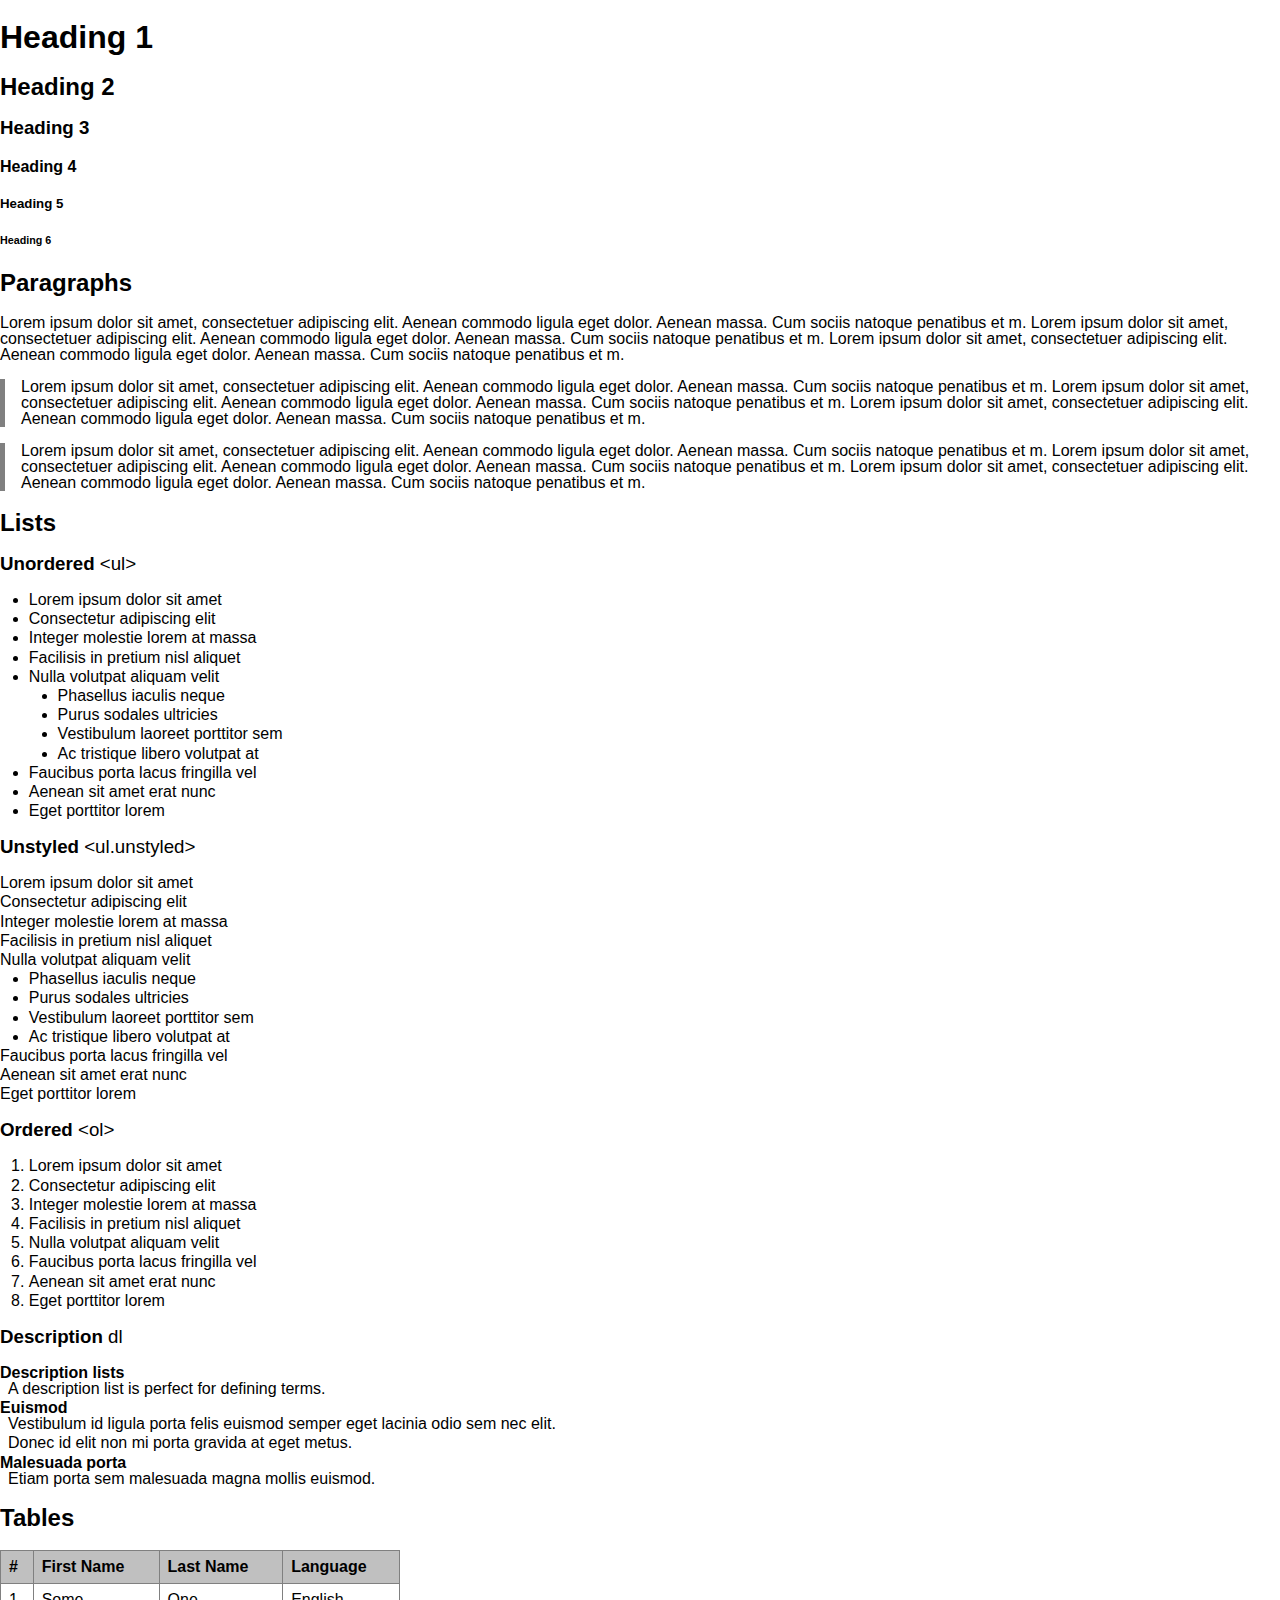
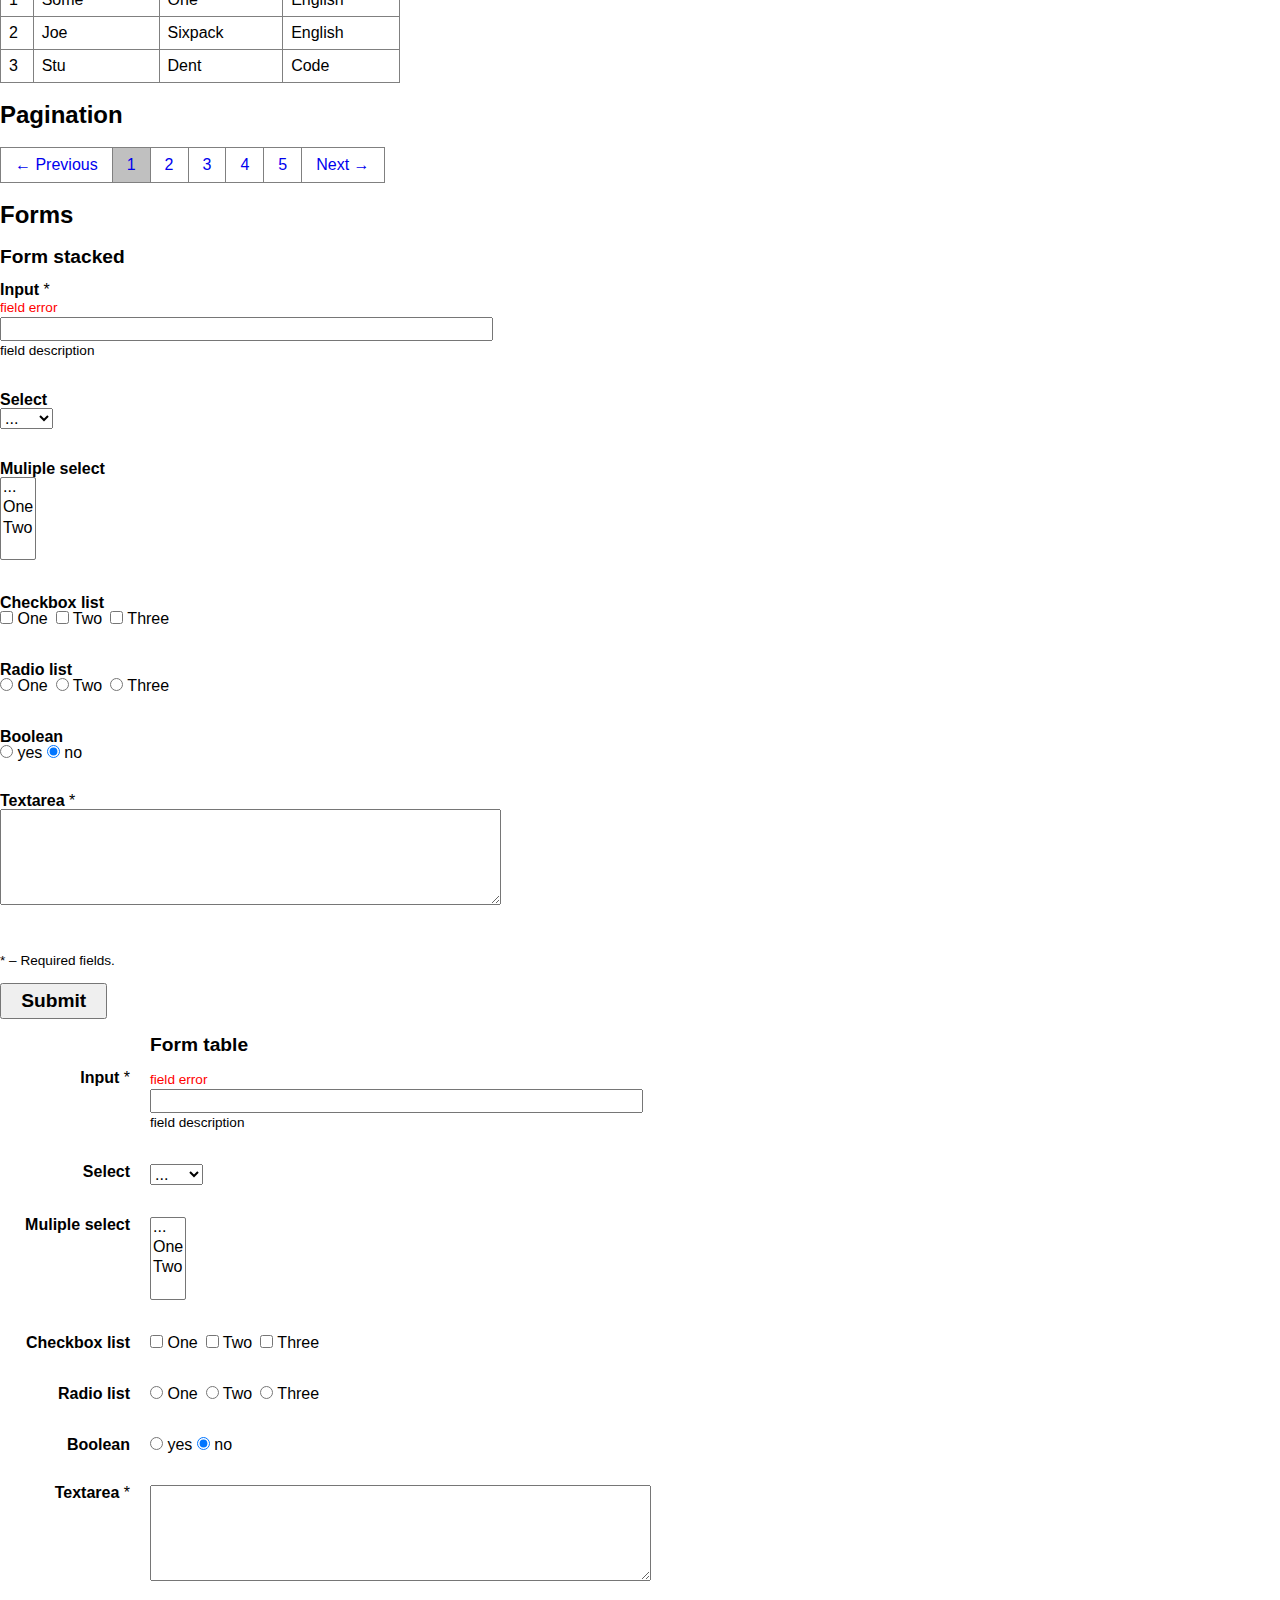
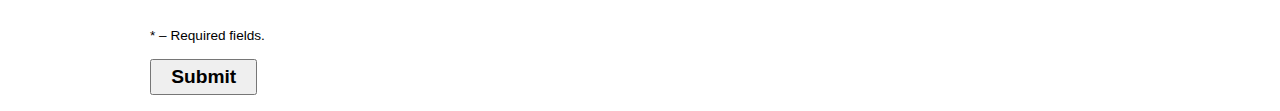
<file: content.html>
<!doctype html>
<!--[if lt IE 7]> <html class="lt-ie9 lt-ie8 lt-ie7"> <![endif]-->
<!--[if IE 7]> <html class="lt-ie9 lt-ie8"> <![endif]-->
<!--[if IE 8]> <html class="lt-ie9"> <![endif]-->
<!--[if gt IE 8]><!-->
<html>
<!--<![endif]-->
<head>
  <title></title>
  <meta name="description" content="">
  <meta name="author" content="">

  <meta charset="utf-8">
  <meta http-equiv="X-UA-Compatible" content="IE=edge,chrome=1">
  <link rel="stylesheet" href="style/style.css">
  <link rel="stylesheet" href="style/print.css" media="print">
  <!--[if lt IE 9]>
  <script src="script/html5.js"></script>
  <![endif]-->
</head>
<body>

  <div id="wrapper">
    <header>
     
    </header>
    <div id="main" role="main">
      <article class="content">
        <!-- content -->
        <h1>Heading 1</h1>
        <h2>Heading 2</h2>
        <h3>Heading 3</h3>
        <h4>Heading 4</h4>
        <h5>Heading 5</h5>
        <h6>Heading 6</h6>

        <h2>Paragraphs</h2>

        <p>Lorem ipsum dolor sit amet, consectetuer adipiscing elit. Aenean commodo ligula eget dolor. Aenean massa. Cum sociis natoque penatibus et m. Lorem ipsum dolor sit amet, consectetuer adipiscing elit. Aenean commodo ligula eget dolor. Aenean massa. Cum sociis natoque penatibus et m. Lorem ipsum dolor sit amet, consectetuer adipiscing elit. Aenean commodo ligula eget dolor. Aenean massa. Cum sociis natoque penatibus et m.</p>

        <blockquote>Lorem ipsum dolor sit amet, consectetuer adipiscing elit. Aenean commodo ligula eget dolor. Aenean massa. Cum sociis natoque penatibus et m. Lorem ipsum dolor sit amet, consectetuer adipiscing elit. Aenean commodo ligula eget dolor. Aenean massa. Cum sociis natoque penatibus et m. Lorem ipsum dolor sit amet, consectetuer adipiscing elit. Aenean commodo ligula eget dolor. Aenean massa. Cum sociis natoque penatibus et m.</blockquote>

        <blockquote><p>Lorem ipsum dolor sit amet, consectetuer adipiscing elit. Aenean commodo ligula eget dolor. Aenean massa. Cum sociis natoque penatibus et m. Lorem ipsum dolor sit amet, consectetuer adipiscing elit. Aenean commodo ligula eget dolor. Aenean massa. Cum sociis natoque penatibus et m. Lorem ipsum dolor sit amet, consectetuer adipiscing elit. Aenean commodo ligula eget dolor. Aenean massa. Cum sociis natoque penatibus et m.</p></blockquote>
    
        <h2>Lists</h2>

        <h3>Unordered <code>&lt;ul&gt;</code></h3>
        <ul>
          <li>Lorem ipsum dolor sit amet</li>
          <li>Consectetur adipiscing elit</li>
          <li>Integer molestie lorem at massa</li>
          <li>Facilisis in pretium nisl aliquet</li>
          <li>Nulla volutpat aliquam velit
            <ul>
              <li>Phasellus iaculis neque</li>
              <li>Purus sodales ultricies</li>
              <li>Vestibulum laoreet porttitor sem</li>
              <li>Ac tristique libero volutpat at</li>
            </ul>
          </li>
          <li>Faucibus porta lacus fringilla vel</li>
          <li>Aenean sit amet erat nunc</li>
          <li>Eget porttitor lorem</li>
        </ul>

        <h3>Unstyled <code>&lt;ul.unstyled&gt;</code></h3>
        <ul class="unstyled">
          <li>Lorem ipsum dolor sit amet</li>
          <li>Consectetur adipiscing elit</li>
          <li>Integer molestie lorem at massa</li>
          <li>Facilisis in pretium nisl aliquet</li>
          <li>Nulla volutpat aliquam velit
            <ul>
              <li>Phasellus iaculis neque</li>
              <li>Purus sodales ultricies</li>
              <li>Vestibulum laoreet porttitor sem</li>
              <li>Ac tristique libero volutpat at</li>
            </ul>
          </li>
          <li>Faucibus porta lacus fringilla vel</li>
          <li>Aenean sit amet erat nunc</li>
          <li>Eget porttitor lorem</li>
        </ul>
       
        <h3>Ordered <code>&lt;ol&gt;</code></h3>
        <ol>
          <li>Lorem ipsum dolor sit amet</li>
          <li>Consectetur adipiscing elit</li>
          <li>Integer molestie lorem at massa</li>
          <li>Facilisis in pretium nisl aliquet</li>
          <li>Nulla volutpat aliquam velit</li>
          <li>Faucibus porta lacus fringilla vel</li>
          <li>Aenean sit amet erat nunc</li>
          <li>Eget porttitor lorem</li>
        </ol>
       
        <h3>Description <code>dl</code></h3>
        <dl>
          <dt>Description lists</dt>
          <dd>A description list is perfect for defining terms.</dd>
          <dt>Euismod</dt>
          <dd>Vestibulum id ligula porta felis euismod semper eget lacinia odio sem nec elit.</dd>
          <dd>Donec id elit non mi porta gravida at eget metus.</dd>
          <dt>Malesuada porta</dt>
          <dd>Etiam porta sem malesuada magna mollis euismod.</dd>
        </dl>

        <h2>Tables</h2>

        <table width="400">
          <tr>
            <th>#</th>
            <th>First Name</th>
            <th>Last Name</th>
            <th>Language</th>
          </tr>
          <tr>
            <td>1</td>
            <td>Some</td>
            <td>One</td>
            <td>English</td>
          </tr>
          <tr>
            <td>2</td>
            <td>Joe</td>
            <td>Sixpack</td>
            <td>English</td>
          </tr>
          <tr>
            <td>3</td>
            <td>Stu</td>
            <td>Dent</td>
            <td>Code</td>
          </tr>
        </table>

        <h2>Pagination</h2>

        <div class="pager">
          <ul>
            <li class="prev"><a href="#">&larr; Previous</a></li>
            <li class="active"><a href="#">1</a></li>
            <li><a href="#">2</a></li>
            <li><a href="#">3</a></li>
            <li><a href="#">4</a></li>
            <li><a href="#">5</a></li>
            <li class="next"><a href="#">Next &rarr;</a></li>
          </ul>
        </div> 

        <h2>Forms</h2>

        <div class="form">
          <form method="post" id="form-stack" name="form-stack" class="form" enctype="application/x-www-form-urlencoded">
        
            <div class="form-group" id="form-stack-default">
              <strong class="form-legend">Form stacked</strong>
              <div class="form-set">
        
                <div class="form-row">
                  <div class="form-label">
                    <label for="form-stack-input">Input</label> 
                    <span class="required">*</span>
                  </div>
                  <div class="form-widget">
                    <div class="error" id="form-stack-input-error">
                      <div class="error-inner">field error</div>
                    </div>
                    <input type="text" id="form-stack-input" name="input" value="" size="50" class="input" maxlength="100" placeholder="" /> 
                    <label title="your name" class="description" for="form-stack-input"><span>field description</span></label>
                  </div>
                </div>
        
                <div class="form-row">
                  <div class="form-label">
                    <label for="form-stack-select">Select</label>
                  </div>
                  <div class="form-widget">
                    <select id="module-host-form-default-select" name="theme" class="select">
                      <option value="">...</option>
                      <option value="One">One</option>
                      <option value="Two">Two</option>
                    </select>
                  </div>
                </div>

                <div class="form-row">
                  <div class="form-label">
                    <label for="form-stack-multiple">Muliple select</label>
                  </div>
                  <div class="form-widget">
                    <select id="module-host-form-default-multiple" name="theme" class="select" multiple="multiple">
                      <option value="">...</option>
                      <option value="One">One</option>
                      <option value="Two">Two</option>
                    </select>
                  </div>
                </div>


                <div class="form-row">
                  <div class="form-label">
                    <label for="form-stack-checkboxlist">Checkbox list</label>
                  </div>
                  <div class="form-widget">
                    <ul id="form-stack-checkboxlist" class="checkbox">
                      <li>
                        <input type="checkbox" id="form-stack-checkboxlist-group-1" name="checkboxlist[]" value="1" class="checkbox">
                        <label for="form-stack-checkboxlist-group-1">One</label>
                      </li>
                      <li>
                        <input type="checkbox" id="form-stack-checkboxlist-group-2" name="checkboxlist[]" value="2" class="checkbox">
                        <label for="form-stack-checkboxlist-group-2">Two</label>
                      </li>
                      <li>
                        <input type="checkbox" id="form-stack-checkboxlist-group-2" name="checkboxlist[]" value="3" class="checkbox">
                        <label for="form-stack-checkboxlist-group-3">Three</label>
                      </li>
                    </ul>
                  </div>
                </div>

                <div class="form-row">
                  <div class="form-label">
                    <label for="form-stack-radiolist">Radio list</label>
                  </div>
                  <div class="form-widget">
                    <ul id="form-stack-radiolist" class="radio">
                      <li>
                        <input type="radio" id="form-stack-radiolist-group-1" name="radiolist" value="1" class="radio">
                        <label for="form-stack-radiolist-group-1">One</label>
                      </li>
                      <li>
                        <input type="radio" id="form-stack-radiolist-group-2" name="radiolist" value="2" class="radio">
                        <label for="form-stack-radiolist-group-2">Two</label>
                      </li>
                      <li>
                        <input type="radio" id="form-stack-radiolist-group-3" name="radiolist" value="3" class="radio">
                        <label for="form-stack-radiolist-group-3">Three</label>
                      </li>
                    </ul>
                  </div>
                </div>

       
                <div class="form-row">
                  <div class="form-label">
                    <label for="form-stack-yesno">Boolean</label> 
                  </div>
                  <div class="form-widget">

                  <span id="form-stack-radiolist-yesno" class="checkbox">
                    <input type="radio" id="form-stack-radiolist-yesno-1" name="disabled" value="1" class="radio">
                    <label for="form-stack-radiolist-yesno-1">yes</label> 
                    <input type="radio" id="form-stack-radiolist-yesno-0" name="disabled" value="0" class="radio" checked="checked">
                    <label for="form-stack-radiolist-yesno-0">no</label>
                  </span>

                  </div>
                </div>
        
                <div class="form-row">
                  <div class="form-label">
                    <label for="form-stack-textarea">Textarea</label>
                    <span class="required">*</span> 
                  </div>
                  <div class="form-widget">
                    <textarea id="form-stack-textarea" name="textarea" rows="6" cols="60" class="textarea"></textarea>
                  </div>
                </div>
        
              </div>
            </div>
        
            <div class="form-row">
              <div class="form-widget">
                <p class="notice">* &ndash; Required fields.</p>
                <input type="submit" id="submit" name="submit" value="Submit" class="button" />
              </div>
            </div>
        
          </form>
        </div>

        <div class="form form-table">
          <form method="post" id="form-table" name="form-table" class="form" enctype="application/x-www-form-urlencoded">
        
            <div class="form-group" id="form-table-default">
              <strong class="form-legend">Form table</strong>
              <div class="form-set">
        
                <div class="form-row">
                  <div class="form-label">
                    <label for="form-table-input">Input</label> 
                    <span class="required">*</span>
                  </div>
                  <div class="form-widget">
                    <div class="error" id="form-table-input-error">
                      <div class="error-inner">field error</div>
                    </div>
                    <input type="text" id="form-table-input" name="input" value="" size="50" class="input" maxlength="100" placeholder="" /> 
                    <label title="your name" class="description" for="form-table-input"><span>field description</span></label>
                  </div>
                </div>
        
                <div class="form-row">
                  <div class="form-label">
                    <label for="form-table-select">Select</label>
                  </div>
                  <div class="form-widget">
                    <select id="module-host-form-default-select" name="theme" class="select">
                      <option value="">...</option>
                      <option value="One">One</option>
                      <option value="Two">Two</option>
                    </select>
                  </div>
                </div>

                <div class="form-row">
                  <div class="form-label">
                    <label for="form-table-multiple">Muliple select</label>
                  </div>
                  <div class="form-widget">
                    <select id="module-host-form-default-multiple" name="theme" class="select" multiple="multiple">
                      <option value="">...</option>
                      <option value="One">One</option>
                      <option value="Two">Two</option>
                    </select>
                  </div>
                </div>


                <div class="form-row">
                  <div class="form-label">
                    <label for="form-table-checkboxlist">Checkbox list</label>
                  </div>
                  <div class="form-widget">
                    <ul id="form-table-checkboxlist" class="checkbox">
                      <li>
                        <input type="checkbox" id="form-table-checkboxlist-group-1" name="checkboxlist[]" value="1" class="checkbox">
                        <label for="form-table-checkboxlist-group-1">One</label>
                      </li>
                      <li>
                        <input type="checkbox" id="form-table-checkboxlist-group-2" name="checkboxlist[]" value="2" class="checkbox">
                        <label for="form-table-checkboxlist-group-2">Two</label>
                      </li>
                      <li>
                        <input type="checkbox" id="form-table-checkboxlist-group-2" name="checkboxlist[]" value="3" class="checkbox">
                        <label for="form-table-checkboxlist-group-3">Three</label>
                      </li>
                    </ul>
                  </div>
                </div>

                <div class="form-row">
                  <div class="form-label">
                    <label for="form-table-radiolist">Radio list</label>
                  </div>
                  <div class="form-widget">
                    <ul id="form-table-radiolist" class="radio">
                      <li>
                        <input type="radio" id="form-table-radiolist-group-1" name="radiolist" value="1" class="radio">
                        <label for="form-table-radiolist-group-1">One</label>
                      </li>
                      <li>
                        <input type="radio" id="form-table-radiolist-group-2" name="radiolist" value="2" class="radio">
                        <label for="form-table-radiolist-group-2">Two</label>
                      </li>
                      <li>
                        <input type="radio" id="form-table-radiolist-group-3" name="radiolist" value="3" class="radio">
                        <label for="form-table-radiolist-group-3">Three</label>
                      </li>
                    </ul>
                  </div>
                </div>

       
                <div class="form-row">
                  <div class="form-label">
                    <label for="form-table-yesno">Boolean</label> 
                  </div>
                  <div class="form-widget">

                  <span id="form-table-radiolist-yesno" class="checkbox">
                    <input type="radio" id="form-table-radiolist-yesno-1" name="disabled" value="1" class="radio">
                    <label for="form-table-radiolist-yesno-1">yes</label> 
                    <input type="radio" id="form-table-radiolist-yesno-0" name="disabled" value="0" class="radio" checked="checked">
                    <label for="form-table-radiolist-yesno-0">no</label>
                  </span>

                  </div>
                </div>
        
                <div class="form-row">
                  <div class="form-label">
                    <label for="form-table-textarea">Textarea</label>
                    <span class="required">*</span> 
                  </div>
                  <div class="form-widget">
                    <textarea id="form-table-textarea" name="textarea" rows="6" cols="60" class="textarea"></textarea>
                  </div>
                </div>
        
              </div>
            </div>
        
            <div class="form-row">
              <div class="form-widget">
                <p class="notice">* &ndash; Required fields.</p>
                <input type="submit" id="submit" name="submit" value="Submit" class="button" />
              </div>
            </div>
        
          </form>
        </div>

        
      <!-- /content -->
      </article>
    </div>
    <footer>
     
    </footer>
  </div>
  
  <!-- JavaScript at the bottom for fast page loading -->
  <script src="http://ajax.googleapis.com/ajax/libs/jquery/1.7.1/jquery.min.js"></script>
  <script>window.jQuery || document.write('<script src="script/jquery-1.7.1.min.js"><\/script>')</script>
  <script src="script/script.js" defer></script>

  <!-- Prompt IE 6 users to install Chrome Frame:http://chromium.org/developers/how-tos/chrome-frame-getting-started -->
  <!--[if lt IE 7 ]>
  <script defer src="http://ajax.googleapis.com/ajax/libs/chrome-frame/1.0.3/CFInstall.min.js"></script>
  <script defer>window.attachEvent('onload',function(){CFInstall.check({mode:'overlay'})})</script>
  <![endif]-->
  <!-- Remove this if you want to support IE 6. -->

</body>
</html>
</file>
<file: style/style.css>
@import "reset.css";

@import "content.css";

@import "form.css";

/**
 * Intecmedia HTML Reset
 *
 * @copyright 2011 IntecMedia (http://www.intecmedia.ru)
 * @license public domain
 */

body {

}

#wrapper {

}

a {

}

a:link {

}

a:visited {

}

a:hover {

}

a:active {

}
</file>
<file: style/print.css>
/**
 * Intecmedia HTML Reset
 *
 * @copyright 2012 IntecMedia (http://www.intecmedia.ru)
 * @license public domain
 */
</file>
